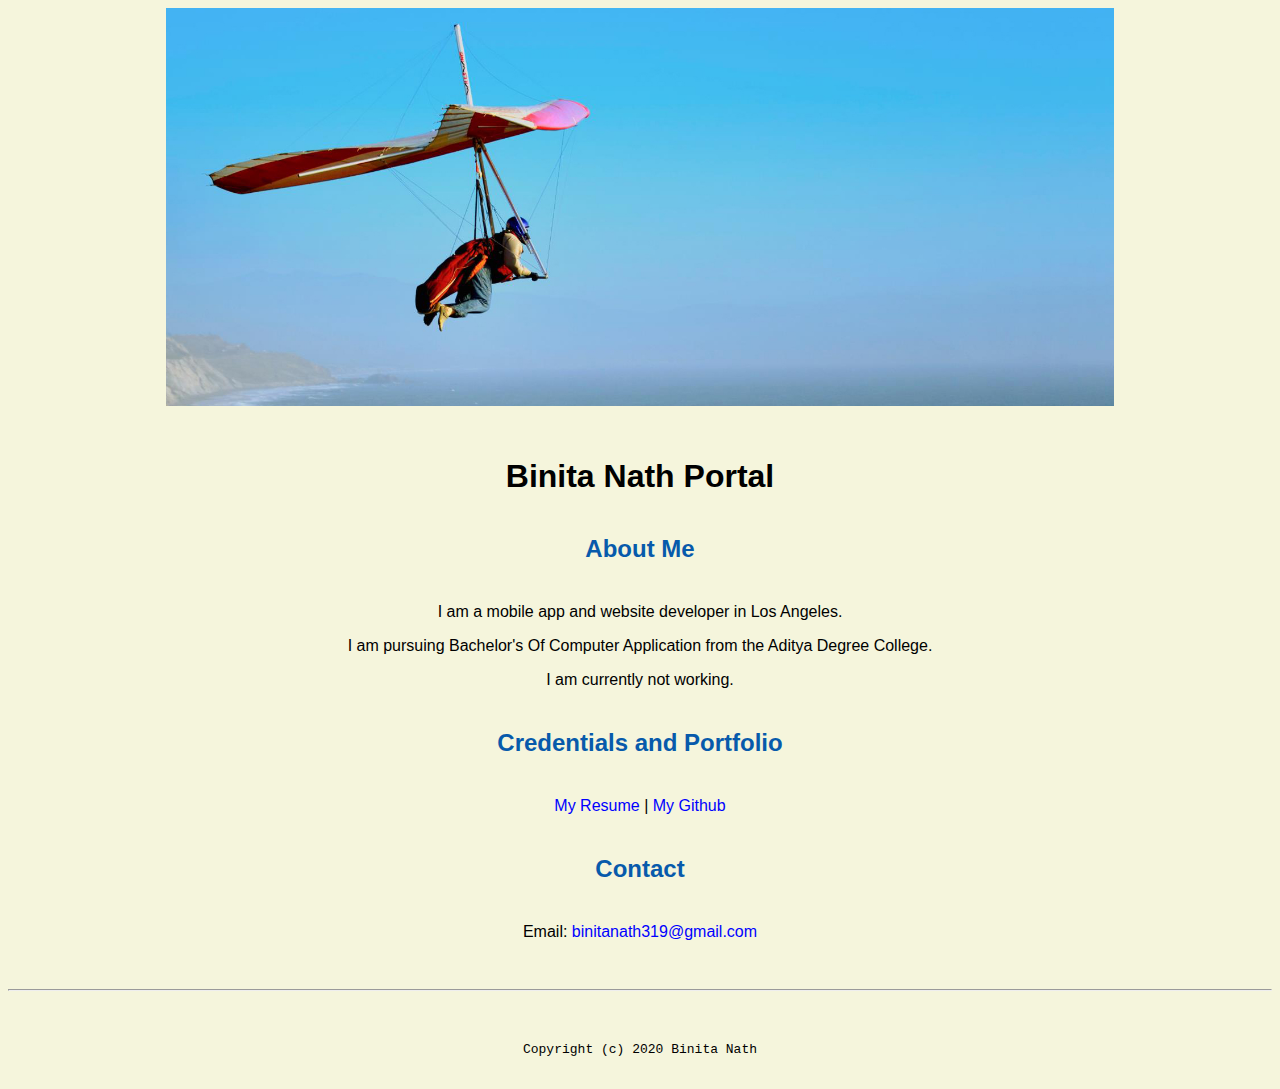
<file: index.html>
<!doctype html>

<!-- this is a comment for human! -->

<html lang="en">

  <header>
    <title>Binita Nath Portal</title>
    <link rel="stylesheet" href="css/master.css">
    <link rel="faviconicon" href="favicon.ico" type="image/x-icon">
    <link rel="shortcut" href="favicon.ico" type="image/x-icon">
    <meta name="viewport" content="width-device-width, initial-scale-1, shrink-to-fit=no">
    <meta name="name" content="Binita Nath Portal">
    <meta name="robots" content="noindex, nofollow">
  </header>

  <body>
    <img src="images/banner.jpg" width="75%" alt="banner">
 <h1>Binita Nath Portal</h1>
 <h2>About Me</h2>
 <p>I am a mobile app and website developer in Los Angeles.</p>
 <p>I am pursuing Bachelor's Of Computer Application from the Aditya Degree College.</p>
 <p>I am currently not working.</p>
 <h2>Credentials and Portfolio</h2>

<p><a href="resume.html">My Resume</a> | <a href="https://github.com/BinitaNath">My Github</a></p>
<h2>Contact</h2>

 <p>Email: <a href="mailto:binitanath319@gmail.com">binitanath319@gmail.com</a></p>
</body>

  <footer>
    <hr>
    <code>Copyright (c) 2020 Binita Nath</code>

  </footer>

</html>
</file>
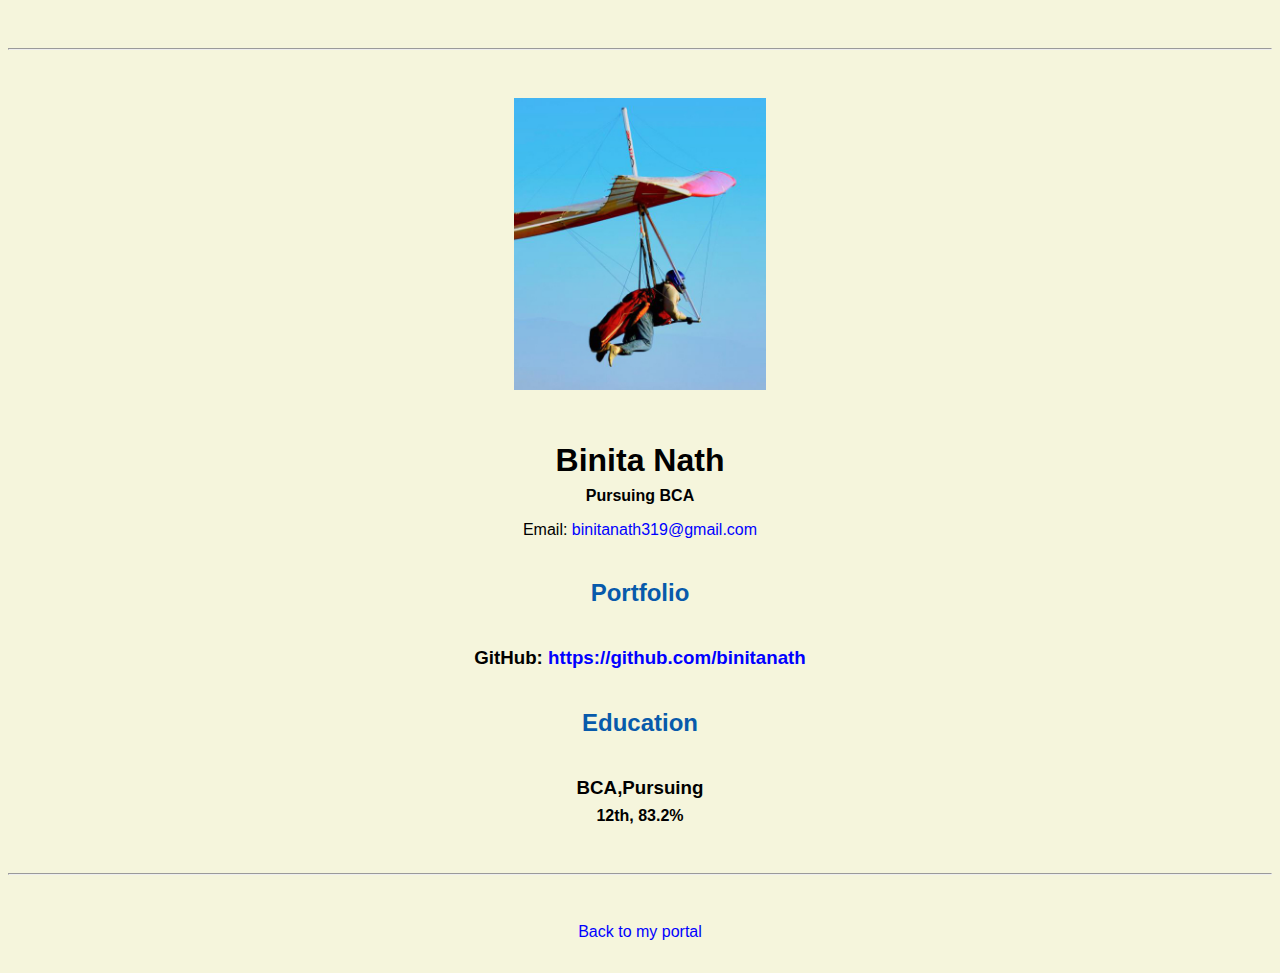
<file: resume.html>
<!doctype html>

<!-- this is a comment for human! -->

<html lang="en">

  <header>
    <title>Binita Nath Resume</title>
    <link rel="stylesheet" href="css/master.css">
    <link rel="faviconicon" href="favicon.ico" type="image/x-icon">
    <link rel="shortcut" href="favicon.ico" type="image/x-icon">
    <meta name="viewport" content="width-device-width, initial-scale-1, shrink-to-fit=no">
    <meta name="name" content="Binita Nath Portal">
    <meta name="robots" content="noindex, nofollow">
  </header>

  <body>
    <hr>

    <img src="images/headshot.jpg" alt="Harrison Kong's headshot" width="20%">

    <h1>Binita Nath</h1>
    <h4>Pursuing BCA</h4>

    <p>Email: <a href="mailto:binitanath319@gmail.com" target="_blank">binitanath319@gmail.com</a></p>
    <!-- don't post physical address, personal phone number or other personal information on the web! -->

    <h2>Portfolio</h2>
      <h3>GitHub: <a href="https://github.com/binitanath" target="_blank">https://github.com/binitanath</a></h3>

    <h2>Education</h2>

    <h3>BCA,Pursuing </h3>
    <h4>12th, 83.2%</h4>


      </ul>
  </body>

  <footer>
  <hr>
  <p><a href="index.html">Back to my portal</a><p>
  </footer>

</html>
</file>
<file: css/master.css>
/* Cascading stylesheet for the website */

/* Text inside these asterisks and slashes are comments for human */

  a {
    color: blue;/* set the text color to blue here */
    text-decoration: none; /* This means we do not want hyperlinks to be underlined */
  }

  a:hover {
    color: red;/* set the text color to red here */
    text-decoration: none; /* This means we do not want hyperlinks to be underlined */
  }

  body {
    background-color: beige;
    color: black;
    font-family: Arial, Helvetica, sans-serif;/* set the font here */
    text-align: center;/* set the text alignment here */
   }

  footer {
    margin-top: 2rem;
    margin-bottom: 2rem;
  }

  h1 {
    margin-bottom: 0.5rem;
    margin-top: 3rem;
   }

  h2 {
    color:#075AAB;
    margin-bottom: 2.5rem;
    margin-top: 2.5rem;
   }

  h3 {
    margin-bottom: 0;
    margin-top: 2rem;
  }

  h4 {
    margin-bottom: 1rem;
    margin-top: 0.5rem;
  }

  h5 {
    margin-top: 0.5rem;
  }

  hr {
    margin-bottom: 3rem;
    margin-top: 3rem;
  }

  /* this controls how the bullet points in the resume page looks */
  ul {
    display: table;
    margin: 0 auto;
    text-align: left;
  }
</file>
